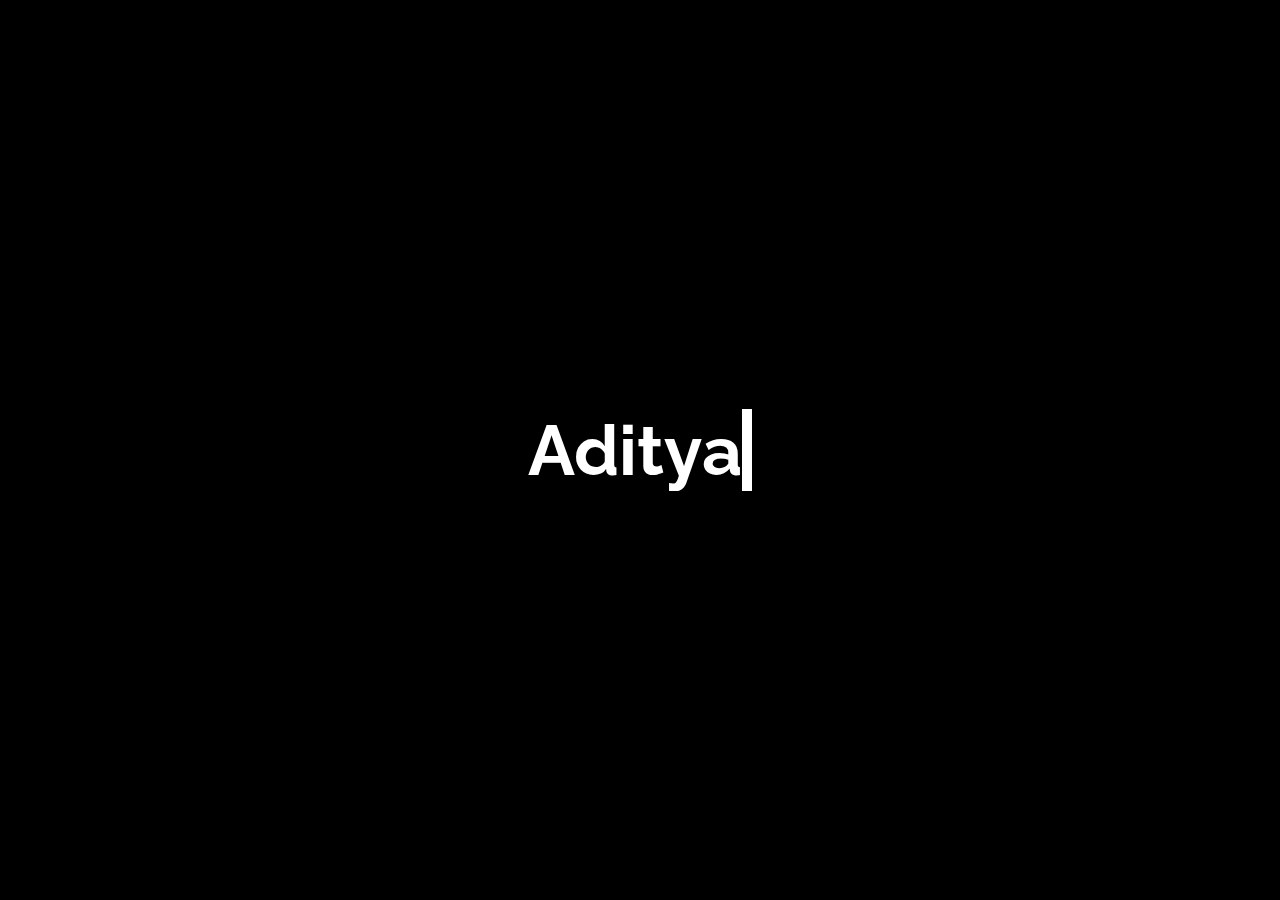
<file: JavaScript_Animations/02_Typing_Effect/index.html>
<!DOCTYPE html>
<html>
<head>
    <title>Typing Animation</title>
    <link rel="stylesheet" type="text/css" href="styles.css">
    <link rel="preconnect" href="https://fonts.googleapis.com">
    <link rel="preconnect" href="https://fonts.gstatic.com" crossorigin>
    <link href="https://fonts.googleapis.com/css2?family=Raleway:wght@100&display=swap" rel="stylesheet">
</head>
<body>
    <div class="animation-container">
        <h1 id="typed-text"></h1>
    </div>

    <script src="script.js"></script>
</body>
</html>
</file>
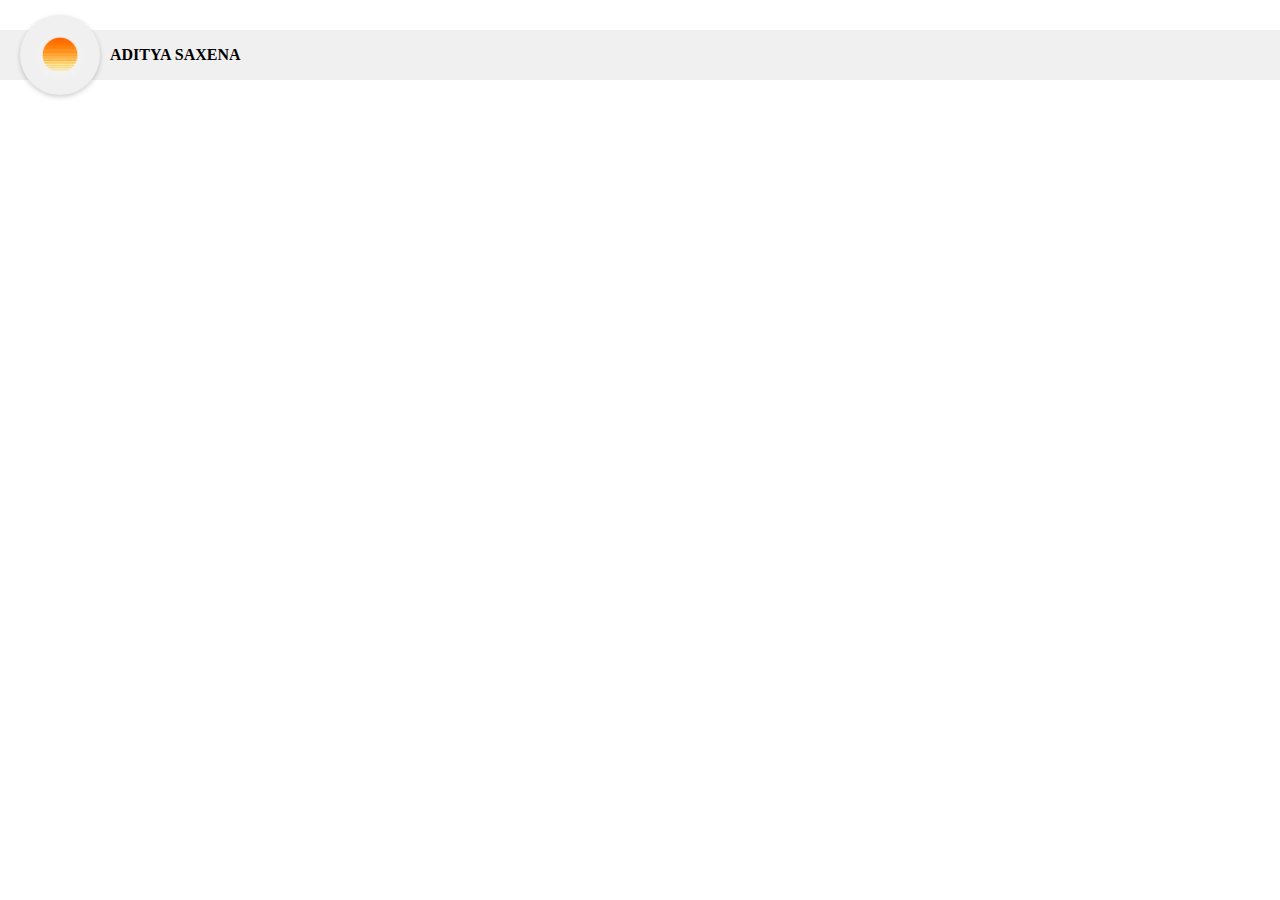
<file: JavaScript_Animations/03_Rose_Animation/index.html>
<!DOCTYPE html>
<html>
<head>
  <title>Navigation Bar Animation</title>
  <link rel="stylesheet" type="text/css" href="styles.css">
</head>
<body>
  <nav class="navigation-bar">
    <div class="circle">
        <img src="logo.png" alt="Logo" class="logo">
    </div>
    <div class="nav-name">ADITYA SAXENA</div>
    <!-- Add your navigation links here -->
  </nav>

  <script src="script.js"></script>
</body>
</html>
</file>
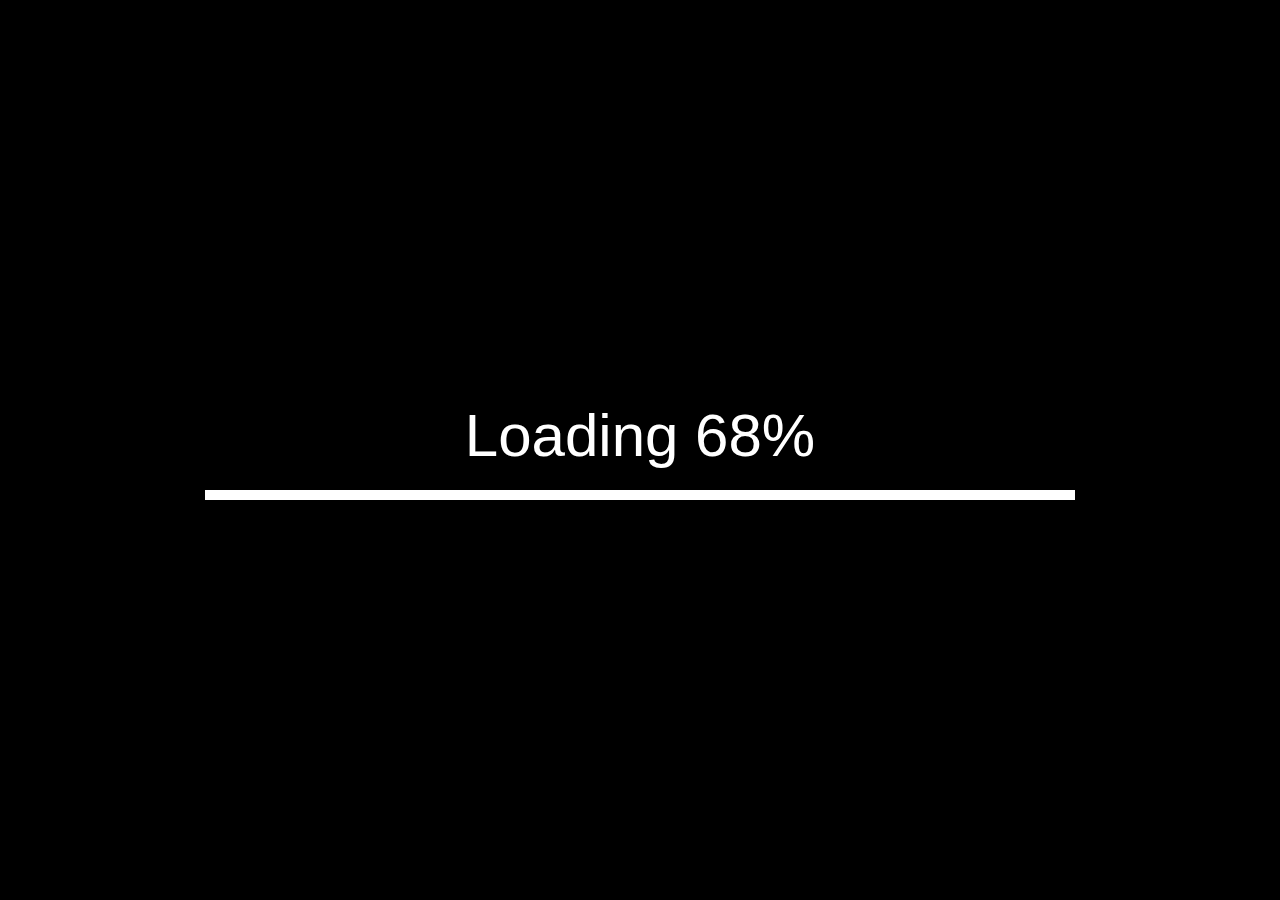
<file: home.html>
<!DOCTYPE html>
<html>
<head>
  <title>Loader - JavaScript Progress Bar Animation</title>
  <link rel="stylesheet" type="text/css" href="style.css">
</head>
<body>
  <!-- Loader element -->
  <div id="loader">
    <div id="loading-text">Loading 0%</div>
    <div id="progress-bar"></div>
  </div>

  <!-- JavaScript code -->
  <script src="script.js"></script>
</body>
</html>
</file>
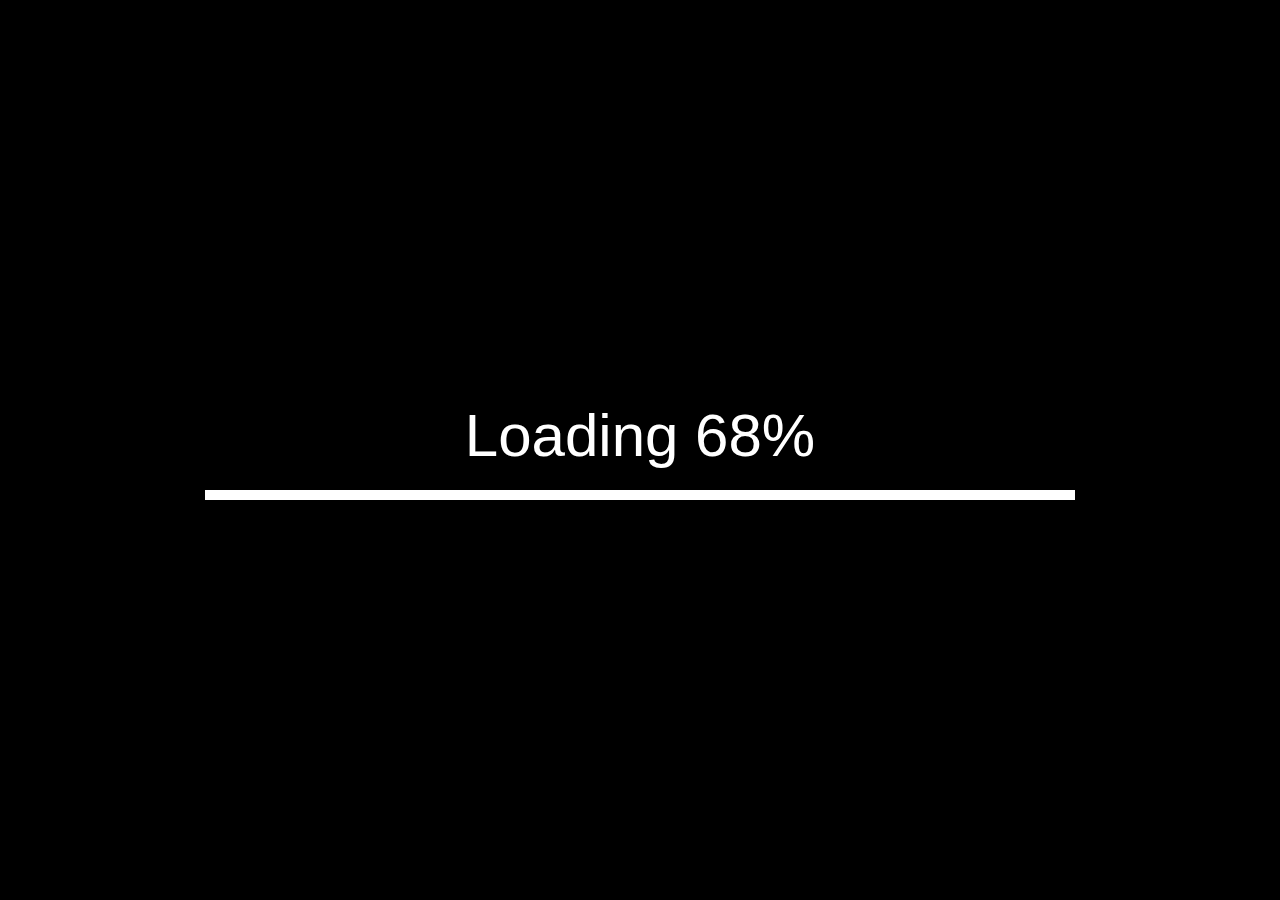
<file: JavaScript_Animations/loader_with_progress_bar.html>
<!DOCTYPE html>
<html>
<head>
  <title>JavaScript Animation - Loader with Progress Bar</title>
  <link rel="stylesheet" type="text/css" href="style.css">
</head>
<body>
  <!-- Loader element -->
  <div id="loader">
    <div id="loading-text">Loading 0%</div>
    <div id="progress-bar"></div>
  </div>

  <!-- JavaScript code -->
  <script src="script.js"></script>
</body>
</html>
</file>
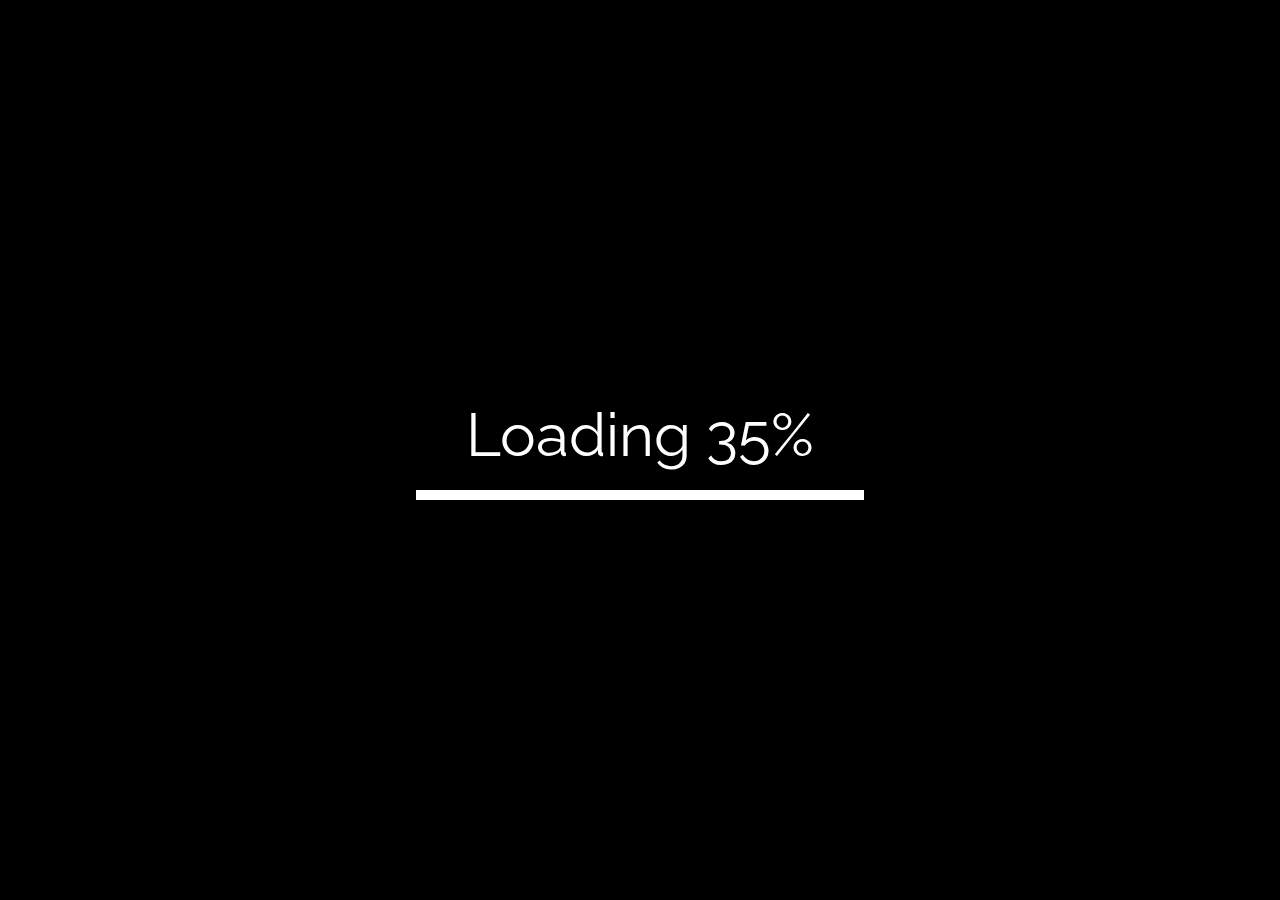
<file: JavaScript_Animations/01_Loader_with_Progress_Bar/loader_with_progress_bar.html>
<!DOCTYPE html>
<html>
<head>
  <title>JavaScript Animation - Loader with Progress Bar</title>
  <link rel="stylesheet" type="text/css" href="style.css">
  <link href="https://fonts.googleapis.com/css2?family=Raleway:wght@100&display=swap" rel="stylesheet">
</head>
<body>
  <!-- Loader element -->
  <div id="loader">
    <div id="loading-text">Loading 0%</div>
    <div id="progress-bar"></div>
  </div>

  <!-- JavaScript code -->
  <script src="script.js"></script>
</body>
</html>
</file>
<file: JavaScript_Animations/02_Typing_Effect/styles.css>
body {
    background-color: black;
    margin: 0;
    height: 100vh;
    display: flex;
    justify-content: center;
    align-items: center;
  }
  
  .animation-container {
    text-align: center;
  }
  
  #typed-text {
    color: white;
    font-size: 70px;
    font-family: 'Raleway', sans-serif;
    overflow: hidden; /* Ensures the text doesn't wrap */
    white-space: nowrap; /* Prevents line breaks */
    border-right: 0.15em solid white; /* Creates the typing cursor */
    animation: typing 3s steps(20, end), blink-caret 0.5s step-end infinite;

  }
  
  @keyframes typing {
    from {
      width: 0;
    }
    to {
      width: 100%;
    }
  }
  
  @keyframes blink-caret {
    from, to {
      border-color: transparent;
    }
    50% {
      border-color: white;
    }
  }
</file>
<file: JavaScript_Animations/03_Rose_Animation/styles.css>
body {
    margin: 0;
  }
  
  .navigation-bar {
    height: 50px;
    width: 100%;
    background-color: #f0f0f0;
    position: fixed;
    top: 30px;
    left: 0;
    display: flex;
    align-items: center;
    justify-content: flex-start; /* Align items to the left */
    padding-left: 20px; /* Add left padding to create space for the circle */
  }
  
  .circle {
    width: 80px;
    height: 80px;
    border-radius: 40px;
    background-color: #f0f0f0;
    transition: transform 0.3s ease-in-out;
    margin-right: 10px; /* Add right margin to create space between circle and links */
    display: flex;
    justify-content: center;
    align-items: center;
    border: none;
    cursor: pointer;
    outline: none;
    box-shadow: 0 2px 5px rgba(0, 0, 0, 0.2);
  }
  
  .circle:hover {
    background-color: black;
    color: white;
  }
  
  .logo {
    width: 50px;
    height: 50px;
    border-radius: 50%;
    object-fit: cover;
  }
  

  #image-container {
    position: fixed;
    top: 50%;
    left: 50%;
    transform: translate(-50%, -50%);
    display: none;
  }
  
  #svg-image {
    width: 200px;
    height: 200px;
  }
  

  .nav-name {
    font-weight: bolder;
  }

  .section {
    fill: #f0f0f0;
    transition: fill 0.3s ease-in-out;
  }
  
  .section:hover {
    fill: black;
  }
  
  .nav-links {
    position: absolute;
    top: 50%;
    left: 50%;
    transform: translate(-50%, -50%);
  }
  
  .nav-links a {
    display: block;
    padding: 10px;
    color: #f0f0f0;
    text-decoration: none;
    transition: color 0.3s ease-in-out;
  }
  
  .nav-links a:hover {
    color: black;
  }
</file>
<file: style.css>
/* Apply styles to the entire page */
body, html {
  margin: 0;
  padding: 0;
  height: 100%;
  overflow: hidden;
}

/* Loader styles */
#loader {
  position: fixed;
  top: 0;
  left: 0;
  width: 100%;
  height: 100%;
  background-color: black;
  display: flex;
  flex-direction: column;
  justify-content: center;
  align-items: center;
}

#loading-text {
  color: white;
  font-size: 60px;
  font-family: Roboto, sans-serif;
  text-align: center;
}

#progress-bar {
  width: 0;
  height: 10px;
  background-color: white;
  margin-top: 20px;
}
</file>
<file: JavaScript_Animations/style.css>
/* Apply styles to the entire page */
body, html {
  margin: 0;
  padding: 0;
  height: 100%;
  overflow: hidden;
}

/* Loader styles */
#loader {
  position: fixed;
  top: 0;
  left: 0;
  width: 100%;
  height: 100%;
  background-color: black;
  display: flex;
  flex-direction: column;
  justify-content: center;
  align-items: center;
}

#loading-text {
  color: white;
  font-size: 60px;
  font-family: Roboto, sans-serif;
  text-align: center;
}

#progress-bar {
  width: 0;
  height: 10px;
  background-color: white;
  margin-top: 20px;
}
</file>
<file: JavaScript_Animations/01_Loader_with_Progress_Bar/style.css>
/* Apply styles to the entire page */
body, html {
  margin: 0;
  padding: 0;
  height: 100%;
  overflow: hidden;
}

/* Loader styles */
#loader {
  position: fixed;
  top: 0;
  left: 0;
  width: 100%;
  height: 100%;
  background-color: black;
  display: flex;
  flex-direction: column;
  justify-content: center;
  align-items: center;
}

#loading-text {
  color: white;
  font-size: 60px;
  font-family: 'Raleway', sans-serif;
  text-align: center;

}

#progress-bar {
  width: 0;
  height: 10px;
  background-color: white;
  margin-top: 20px;
}
</file>
